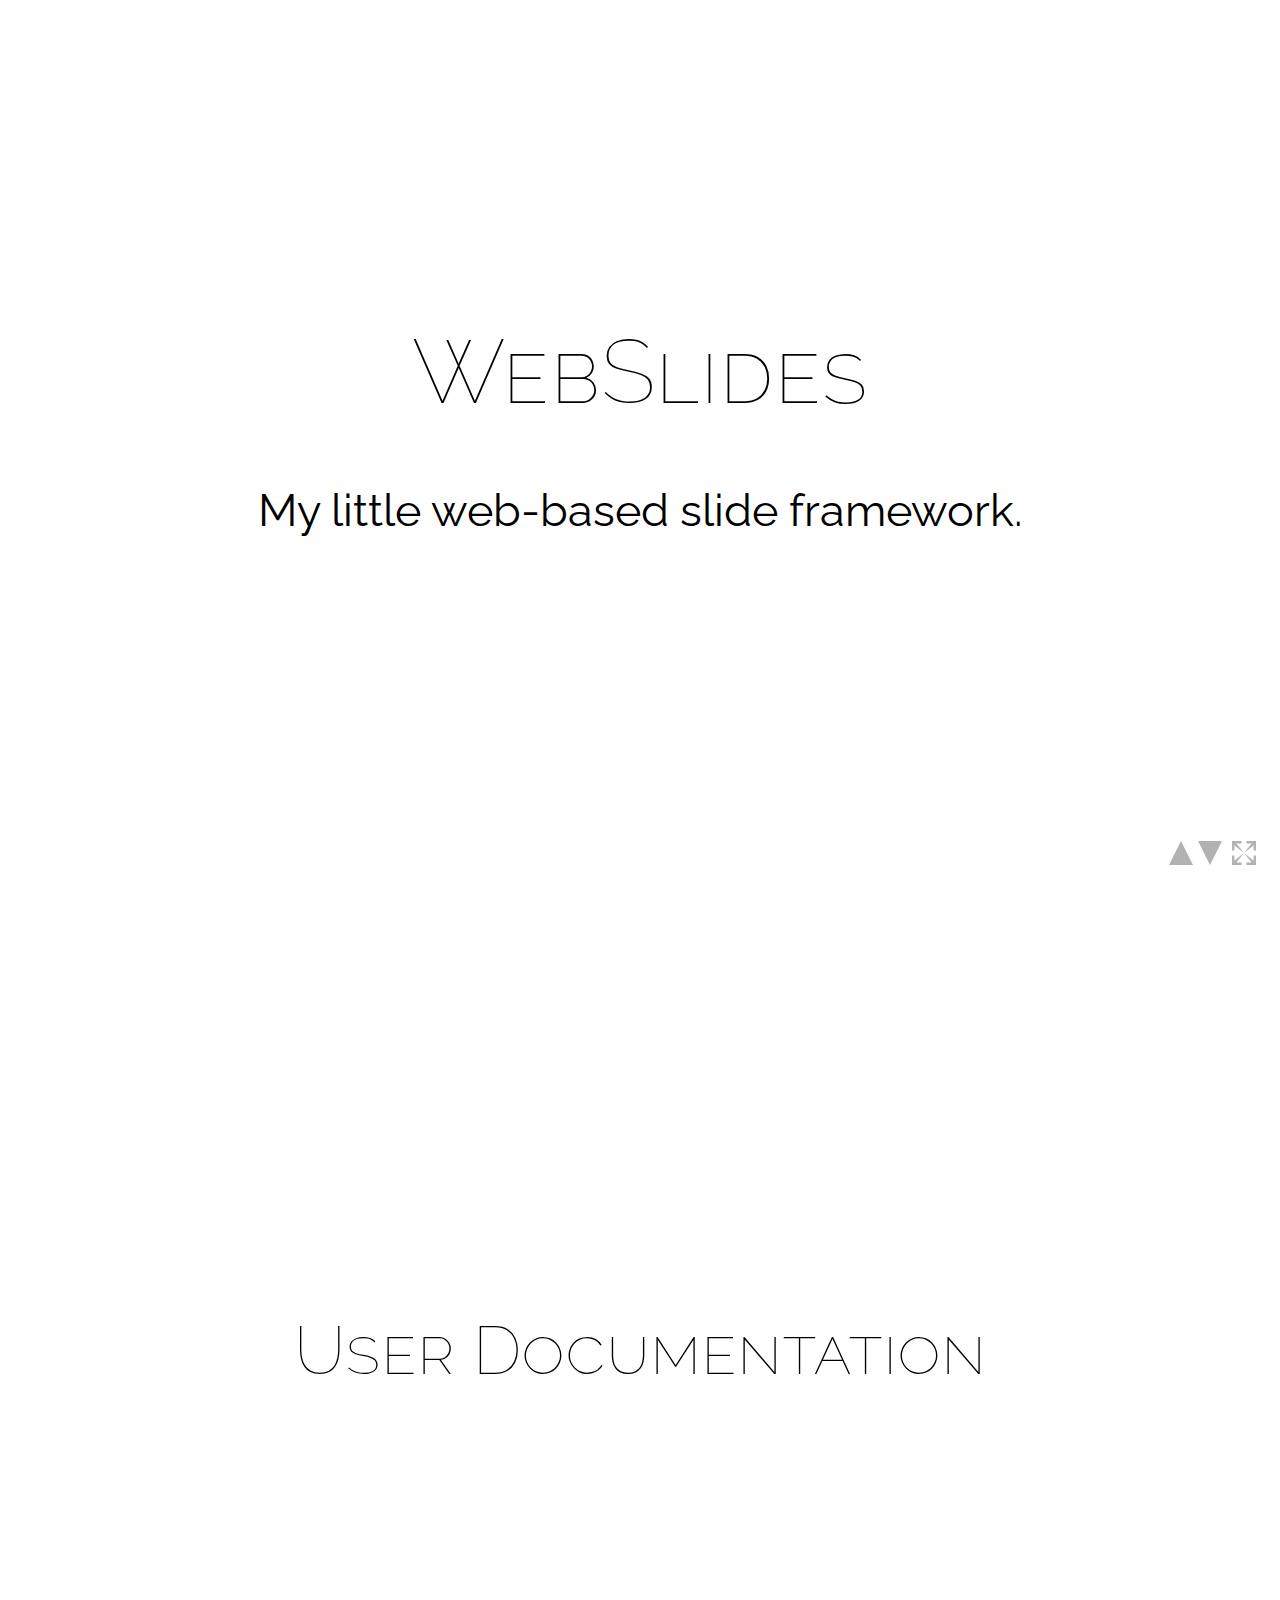
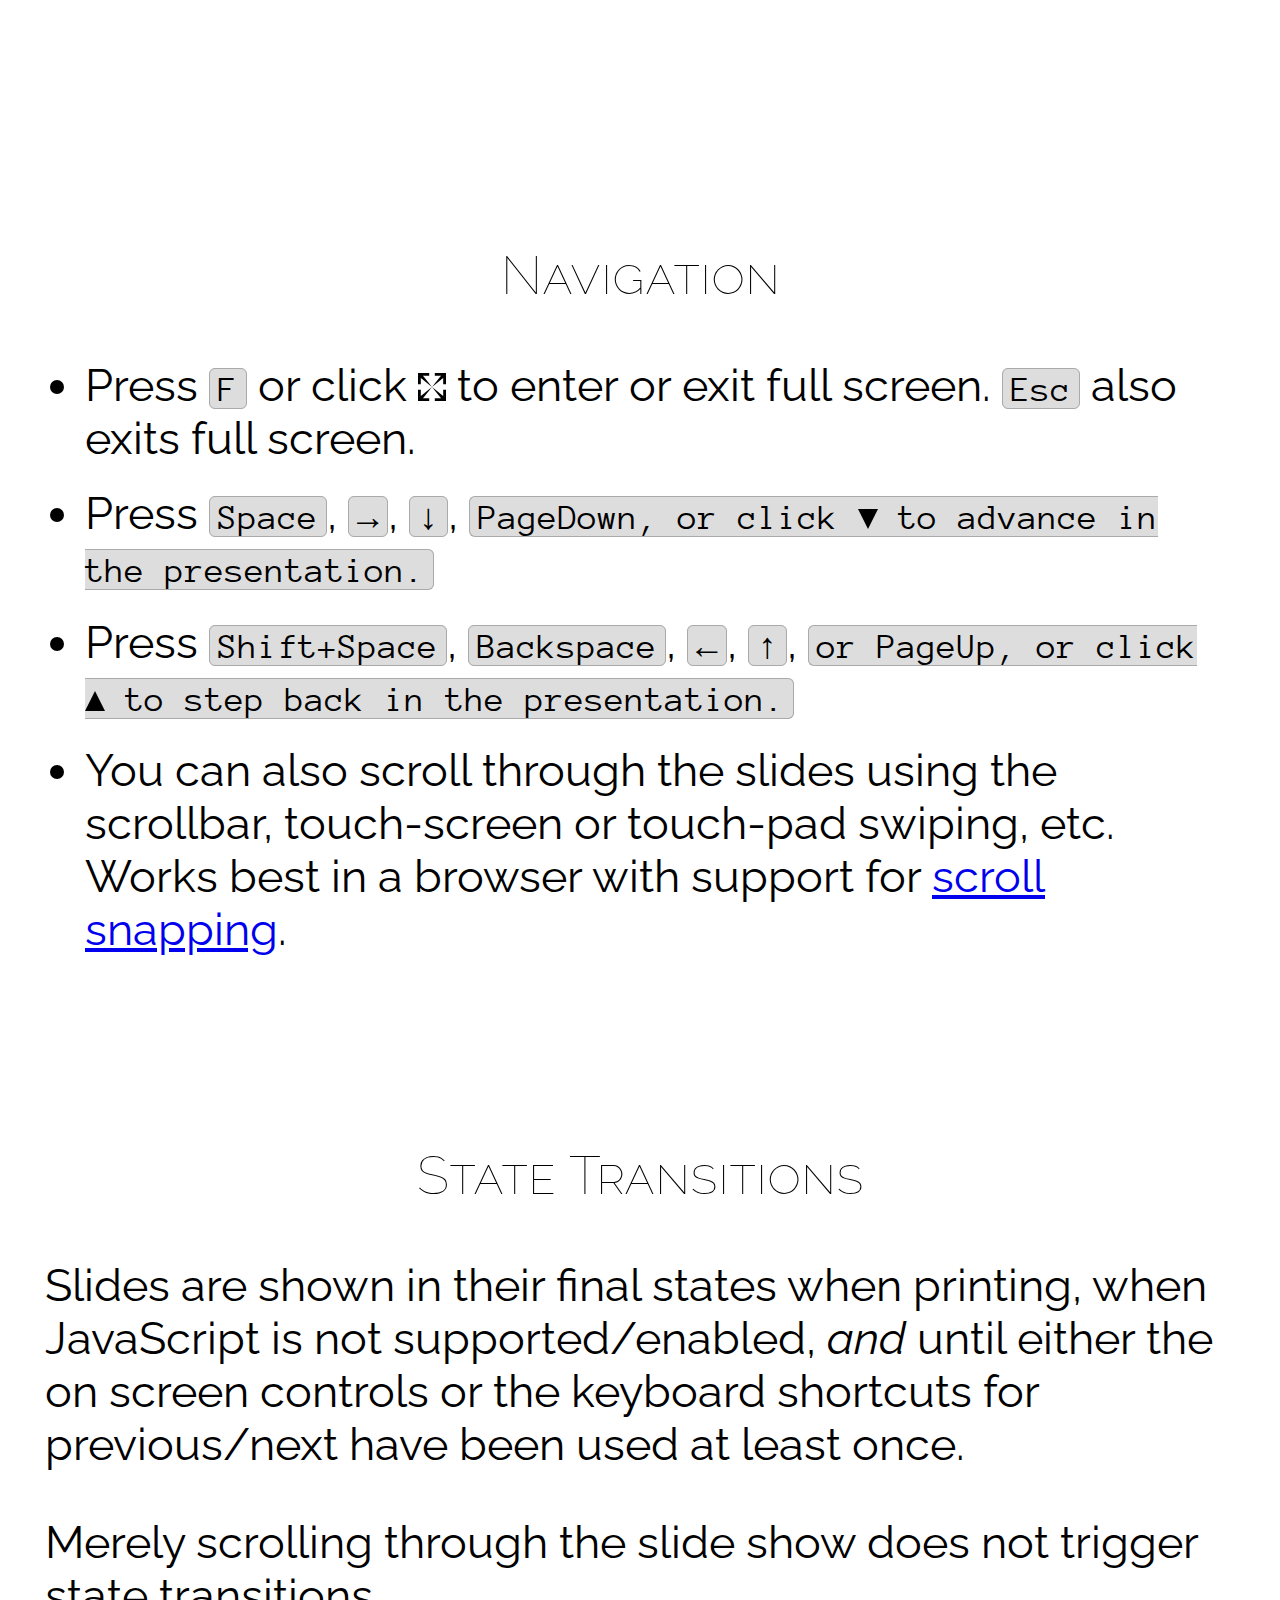
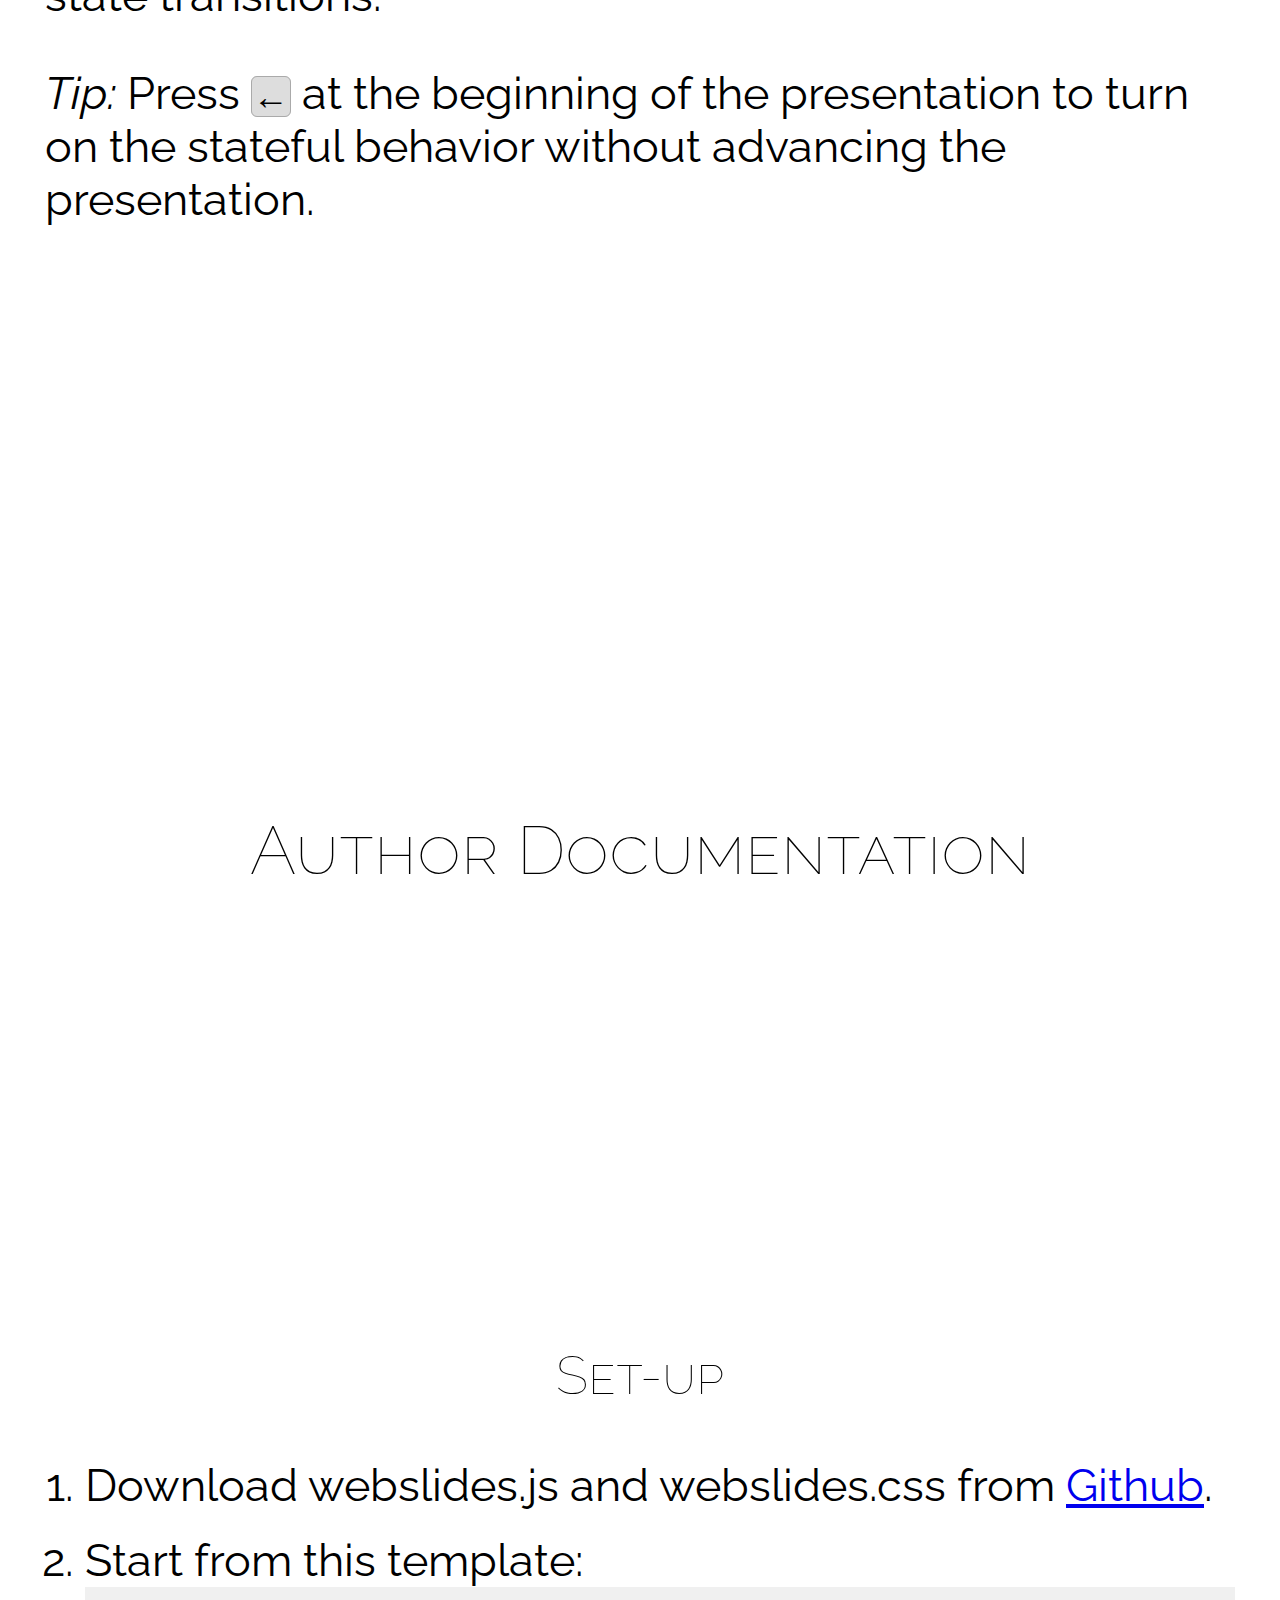
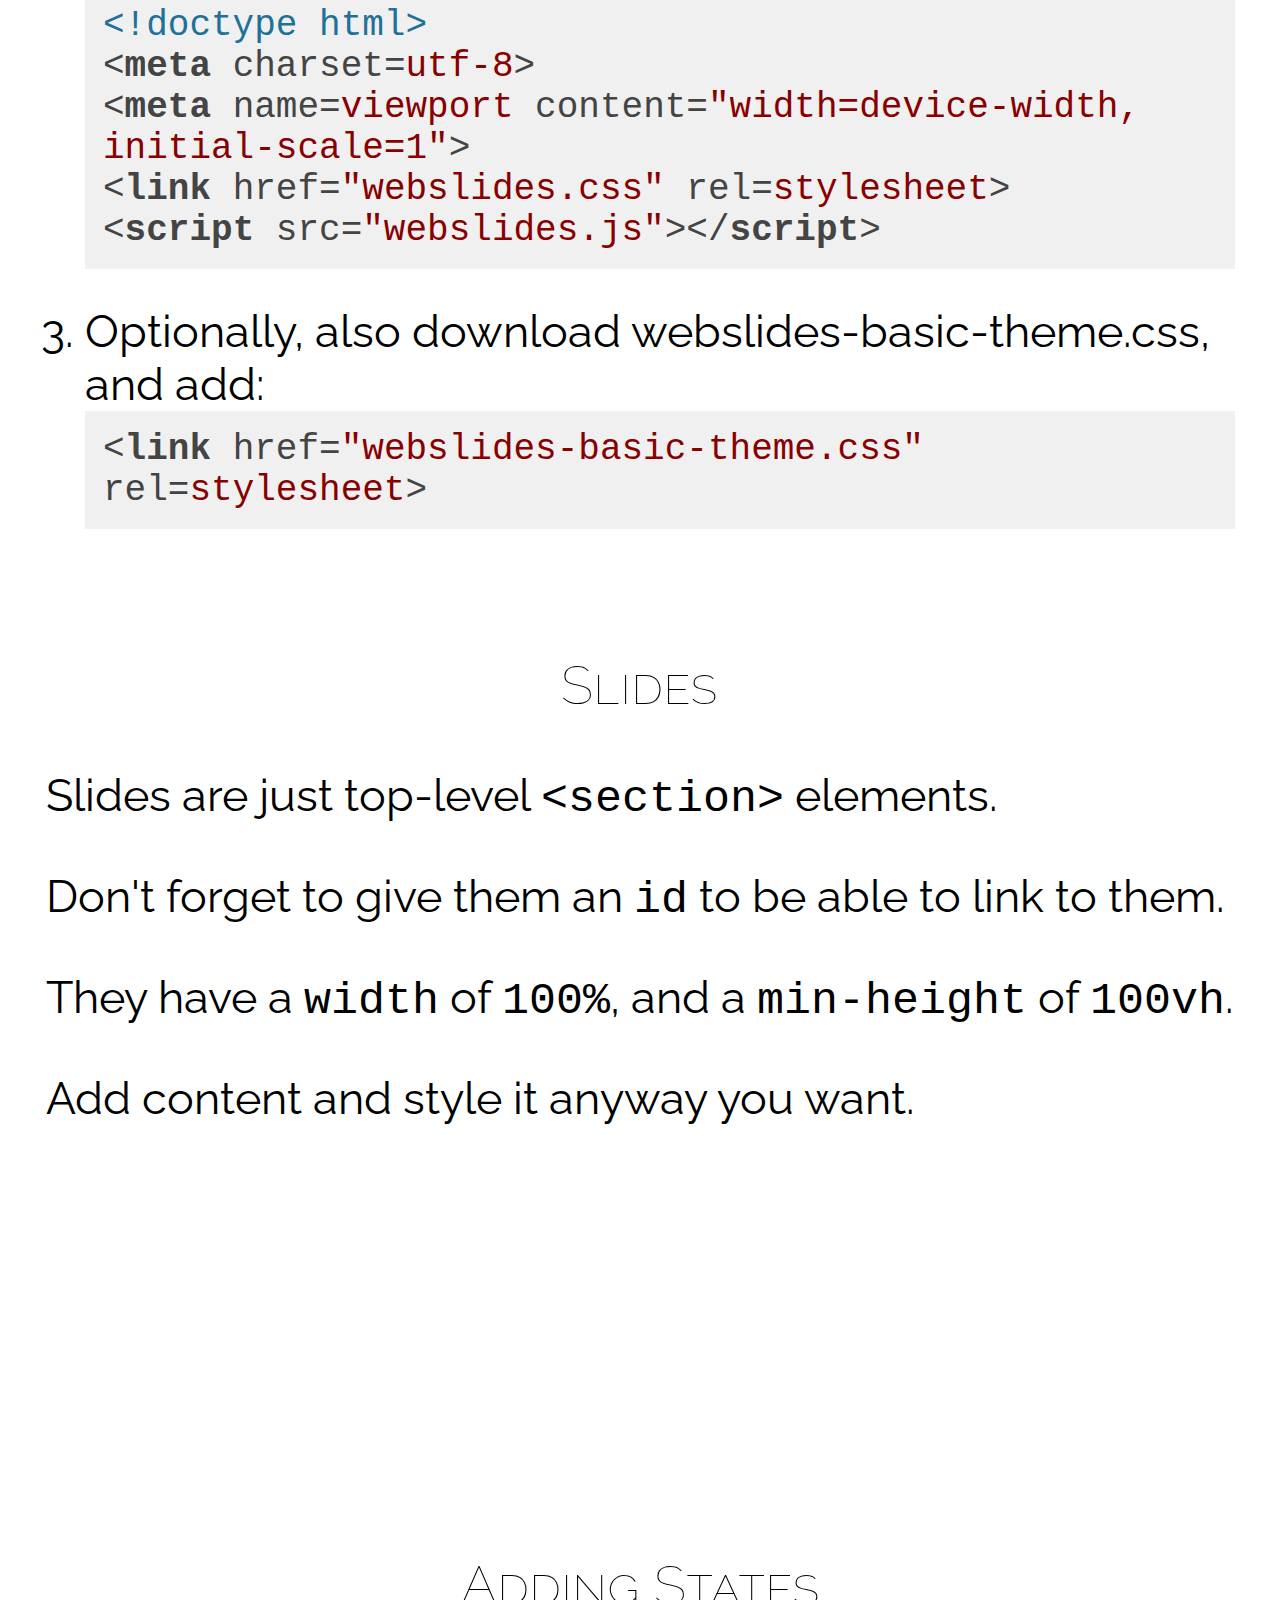
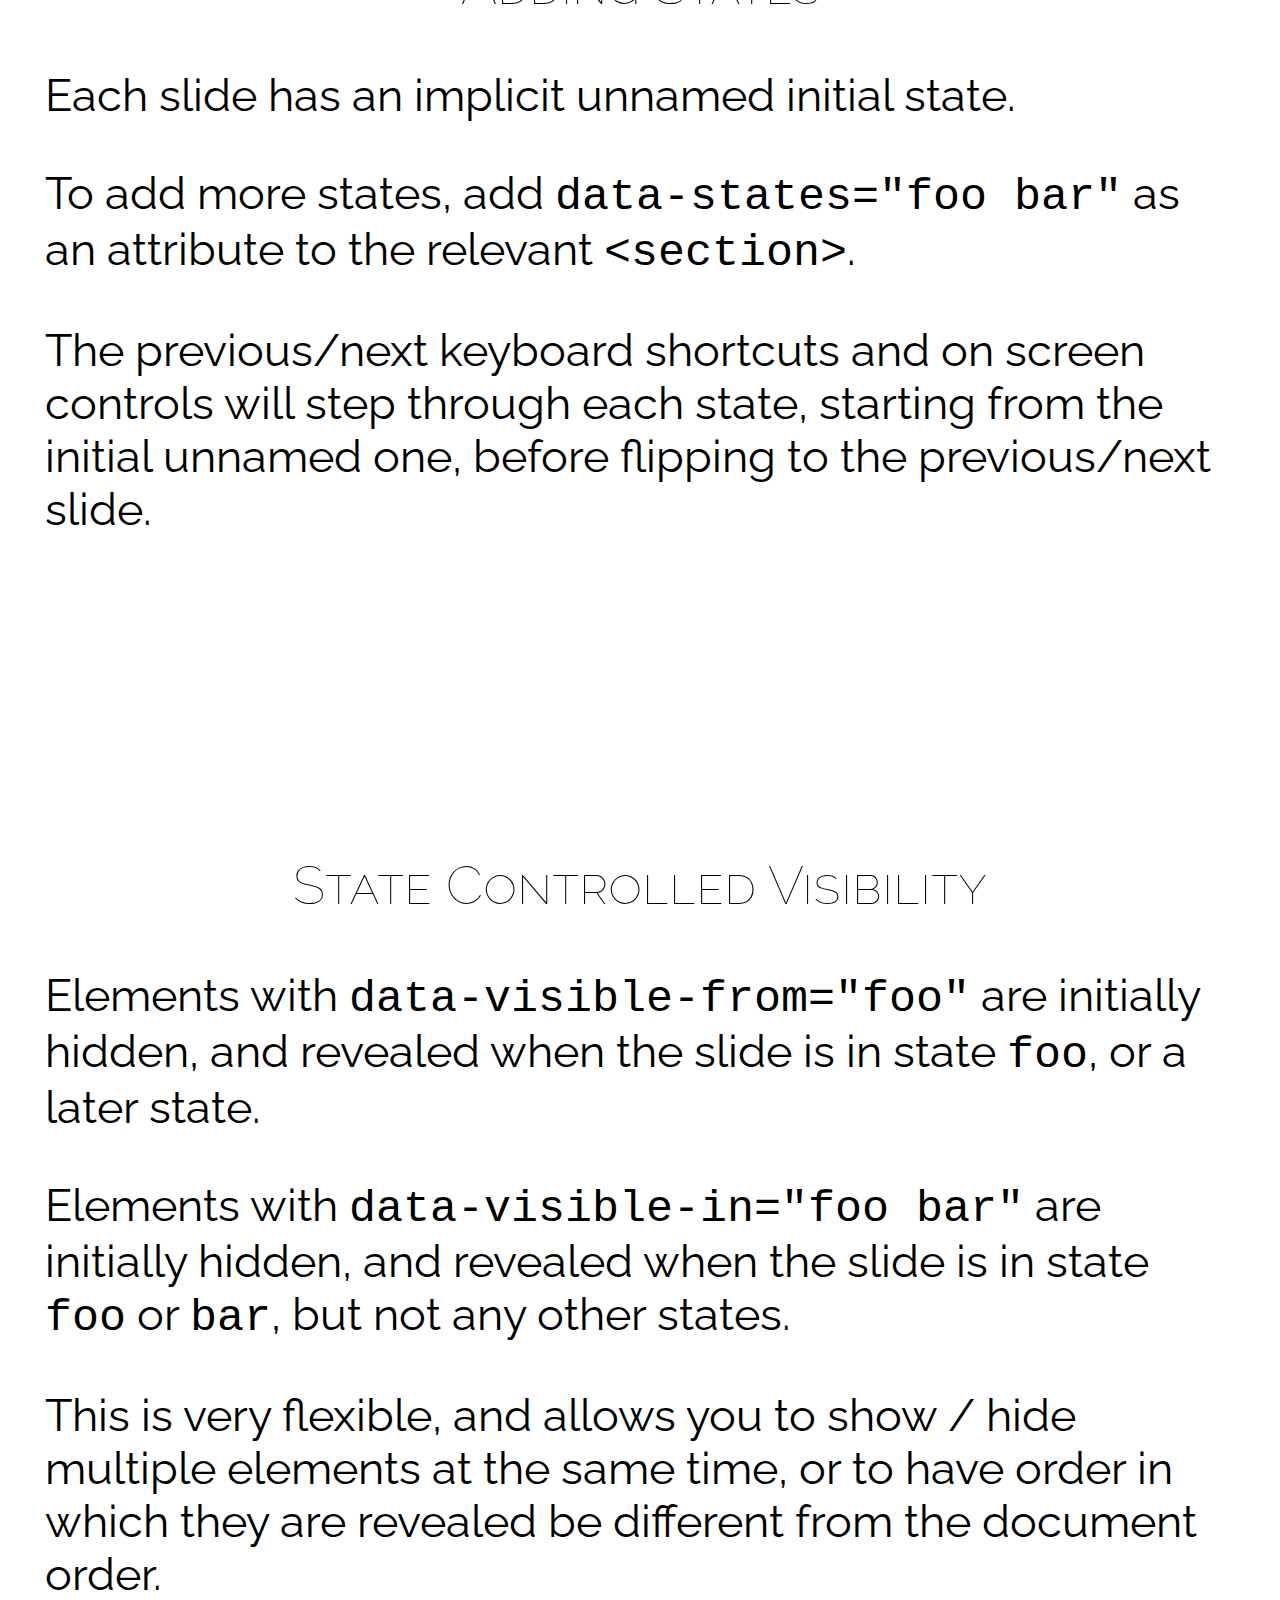
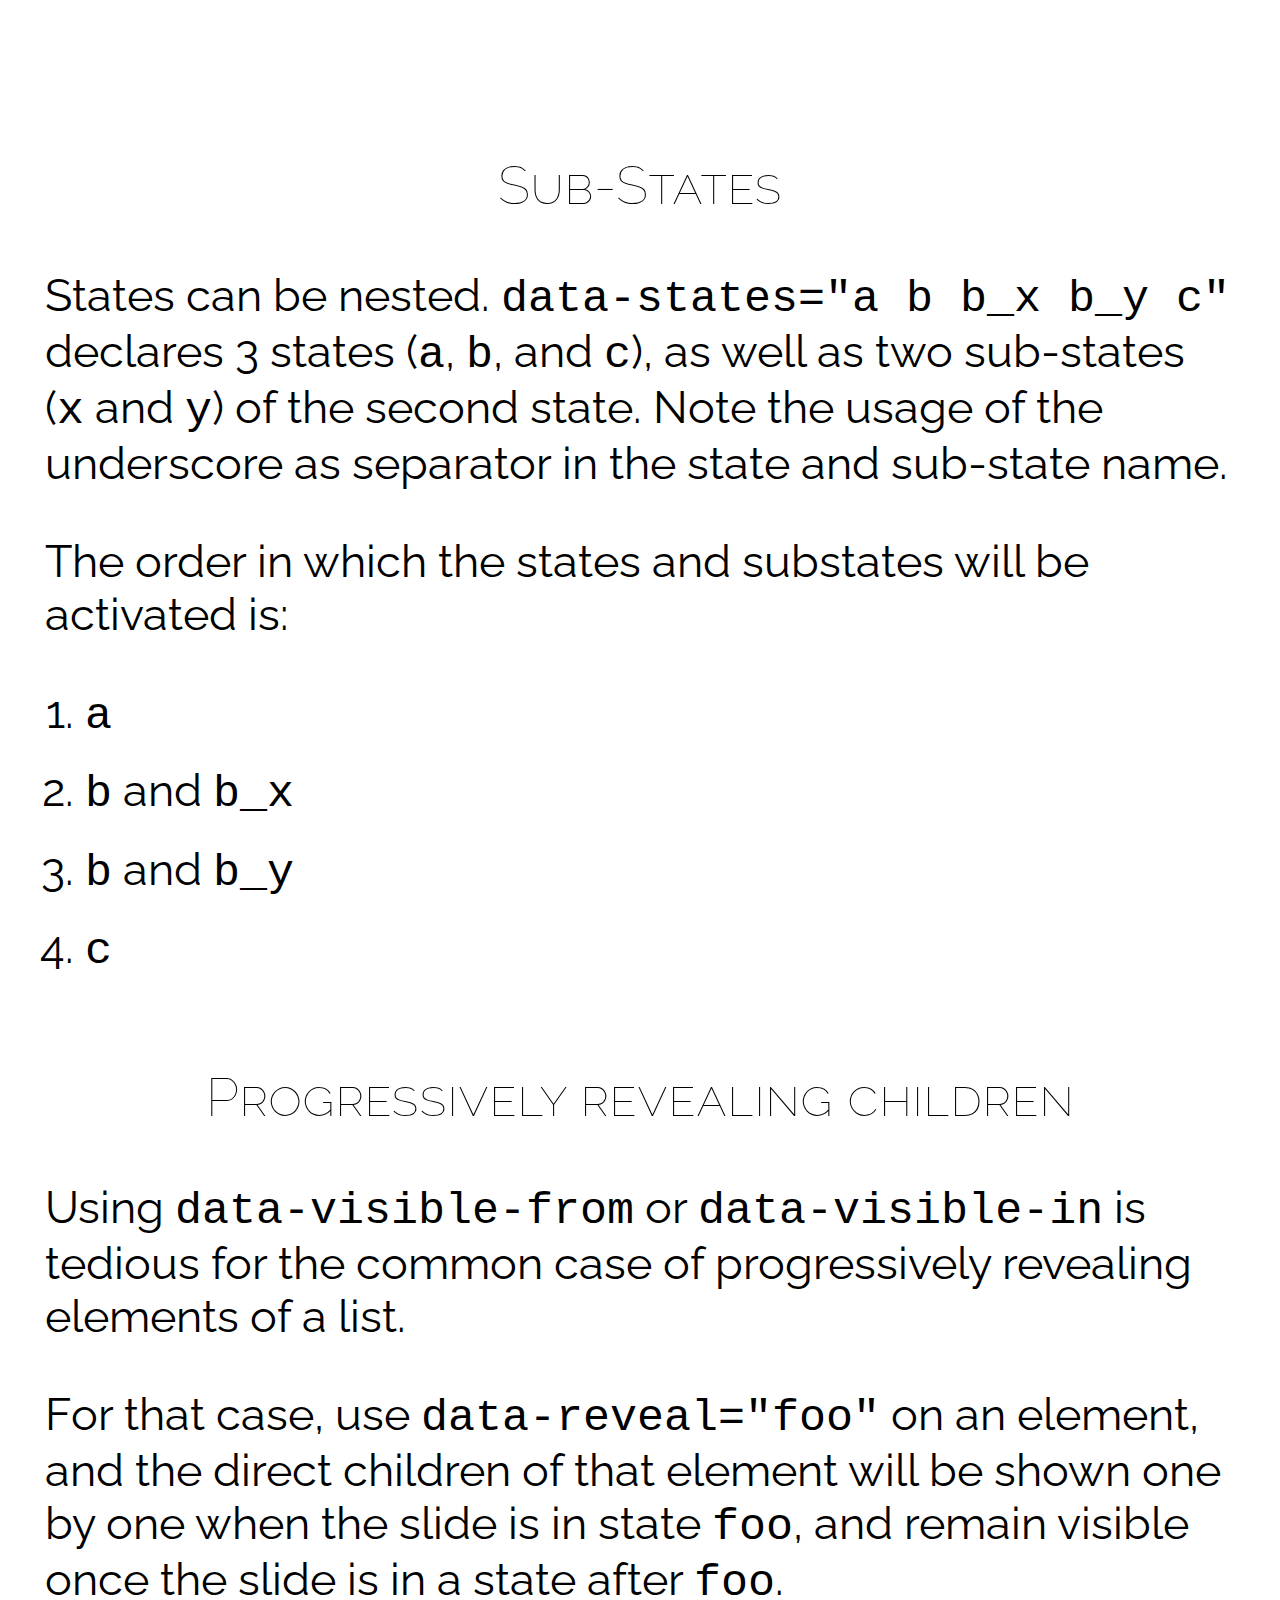
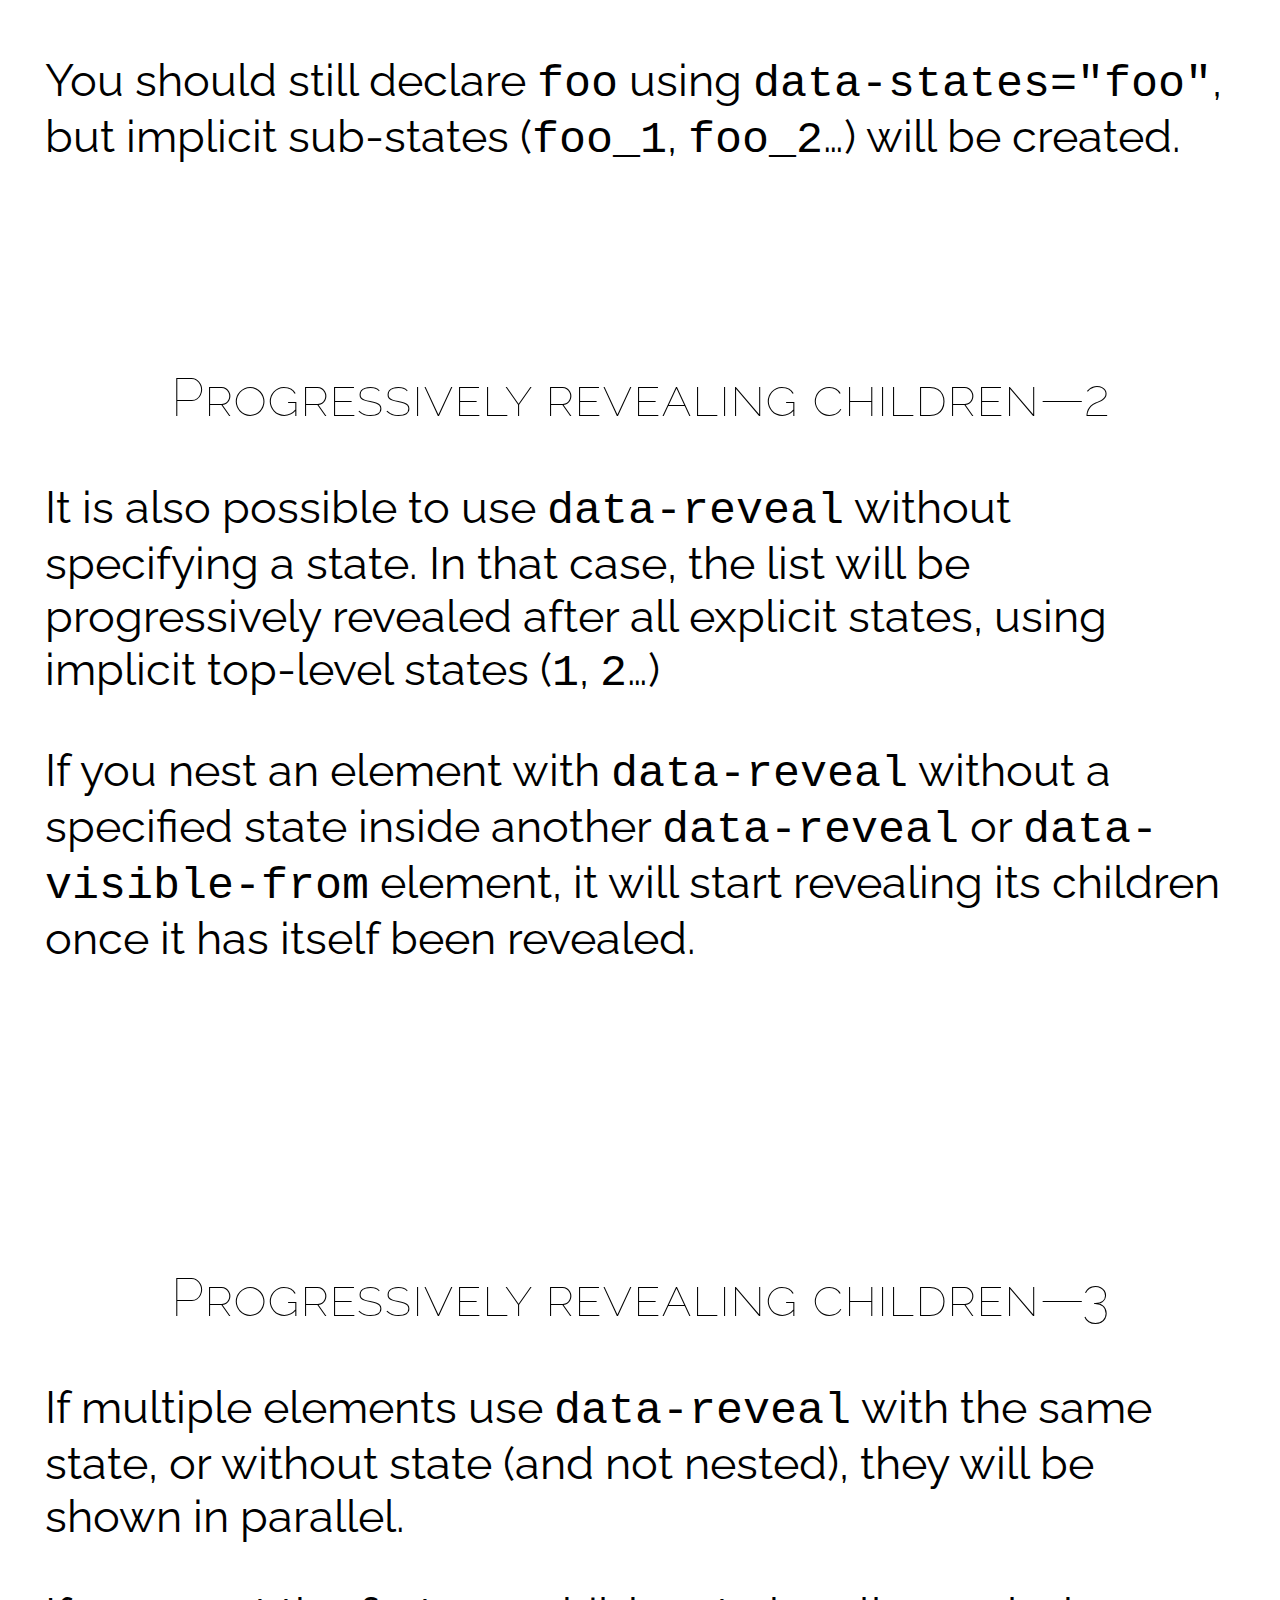
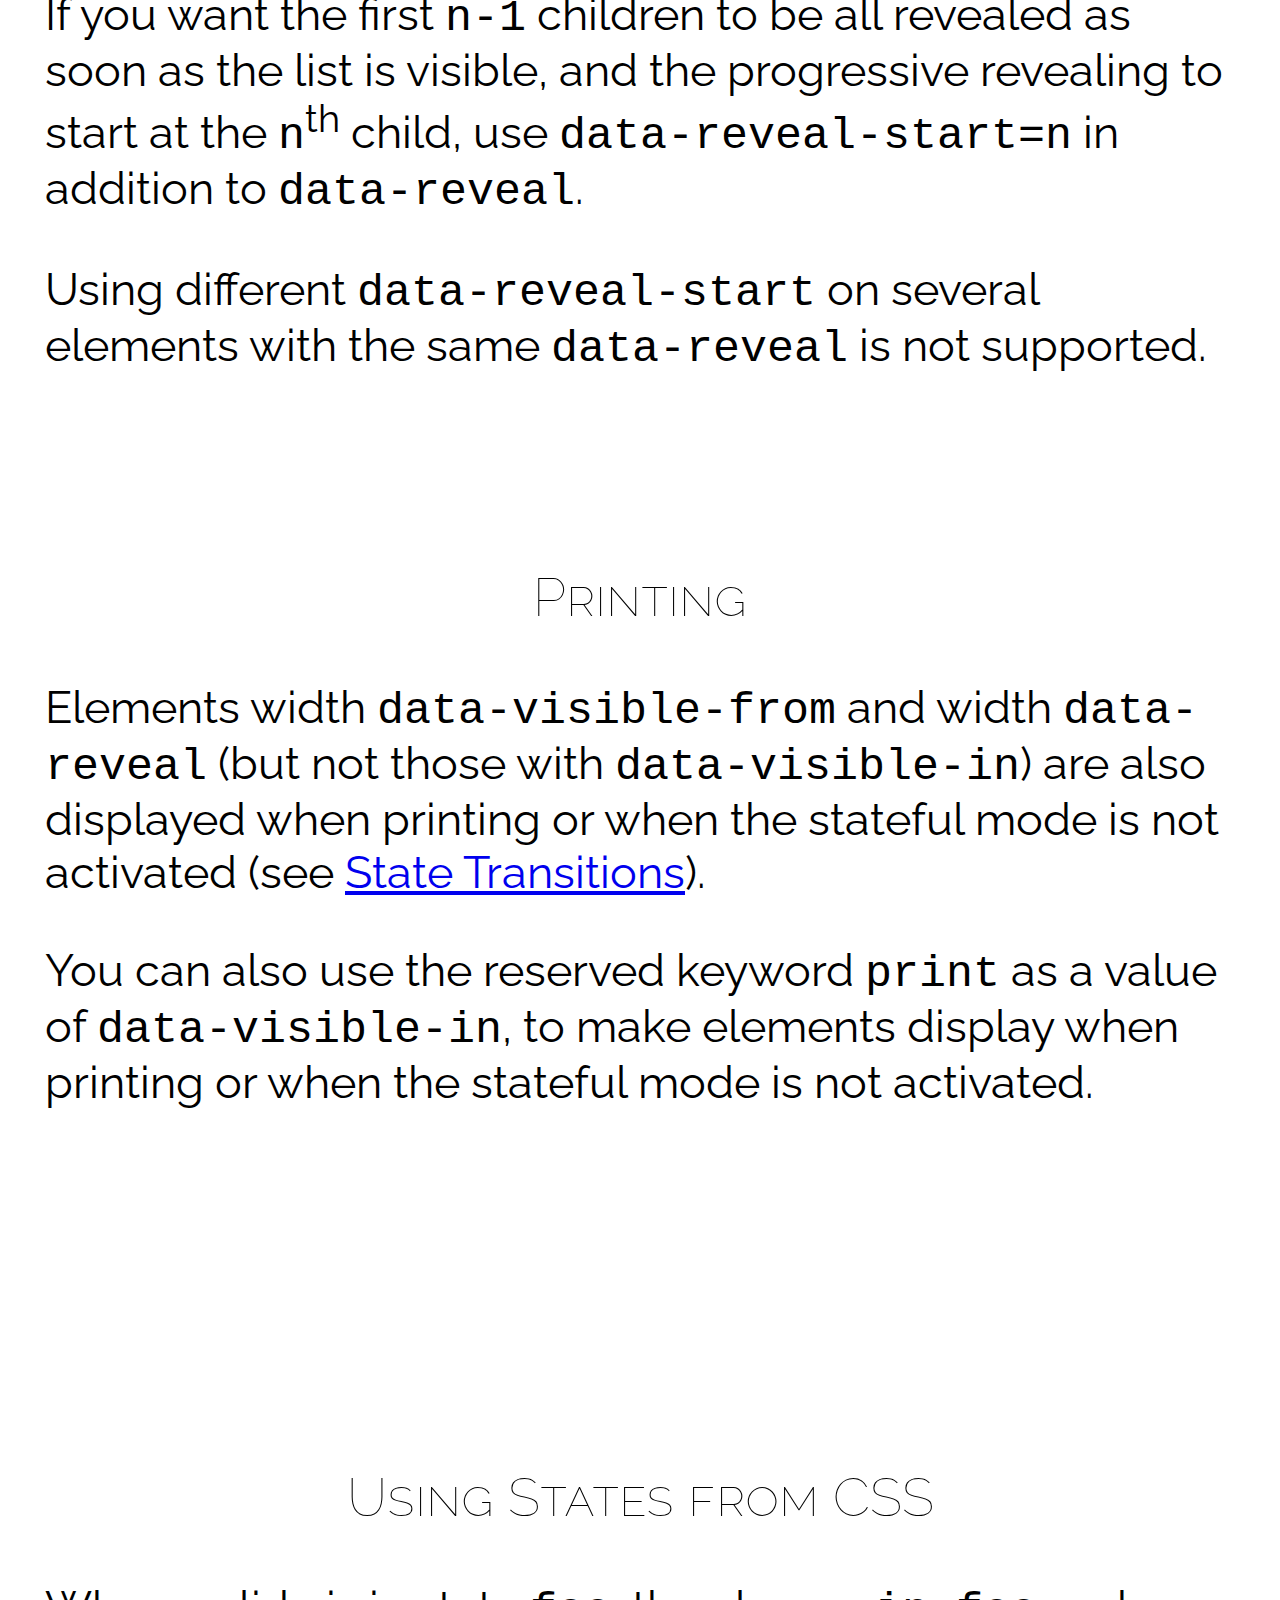
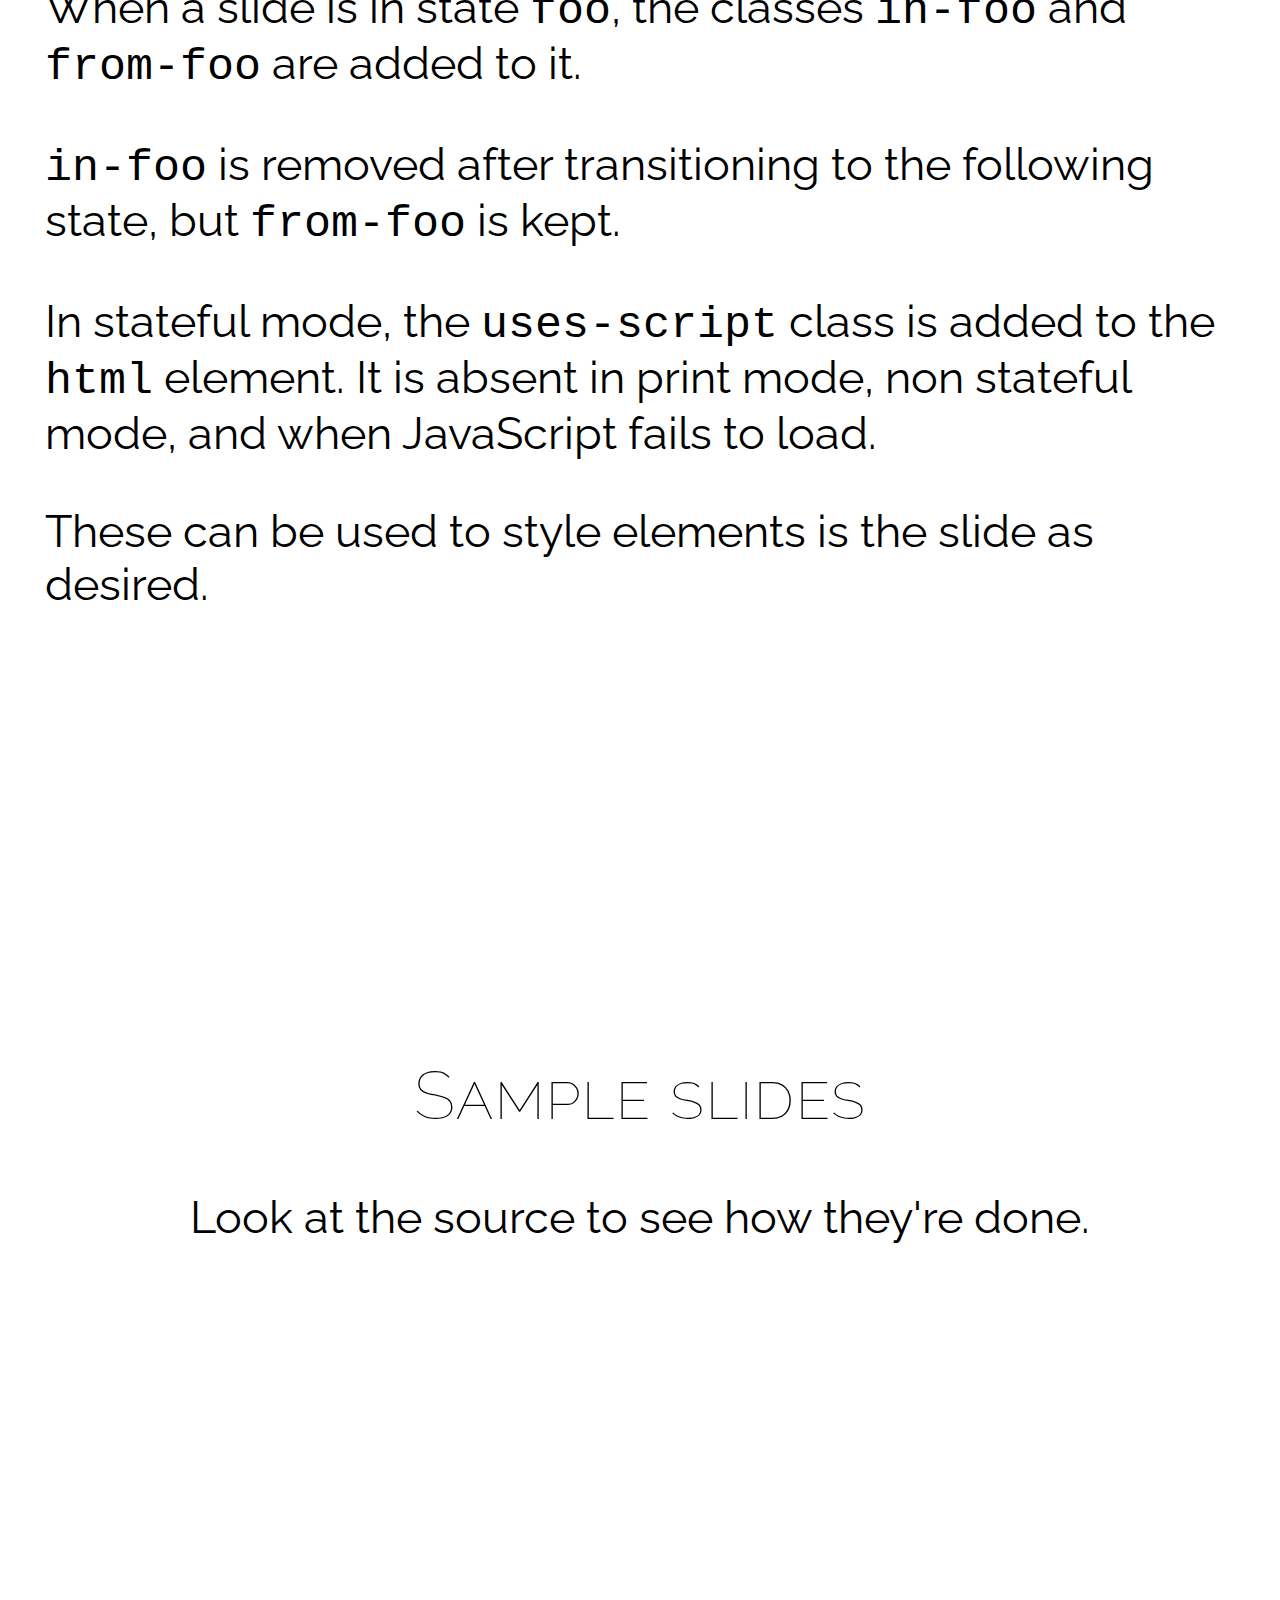
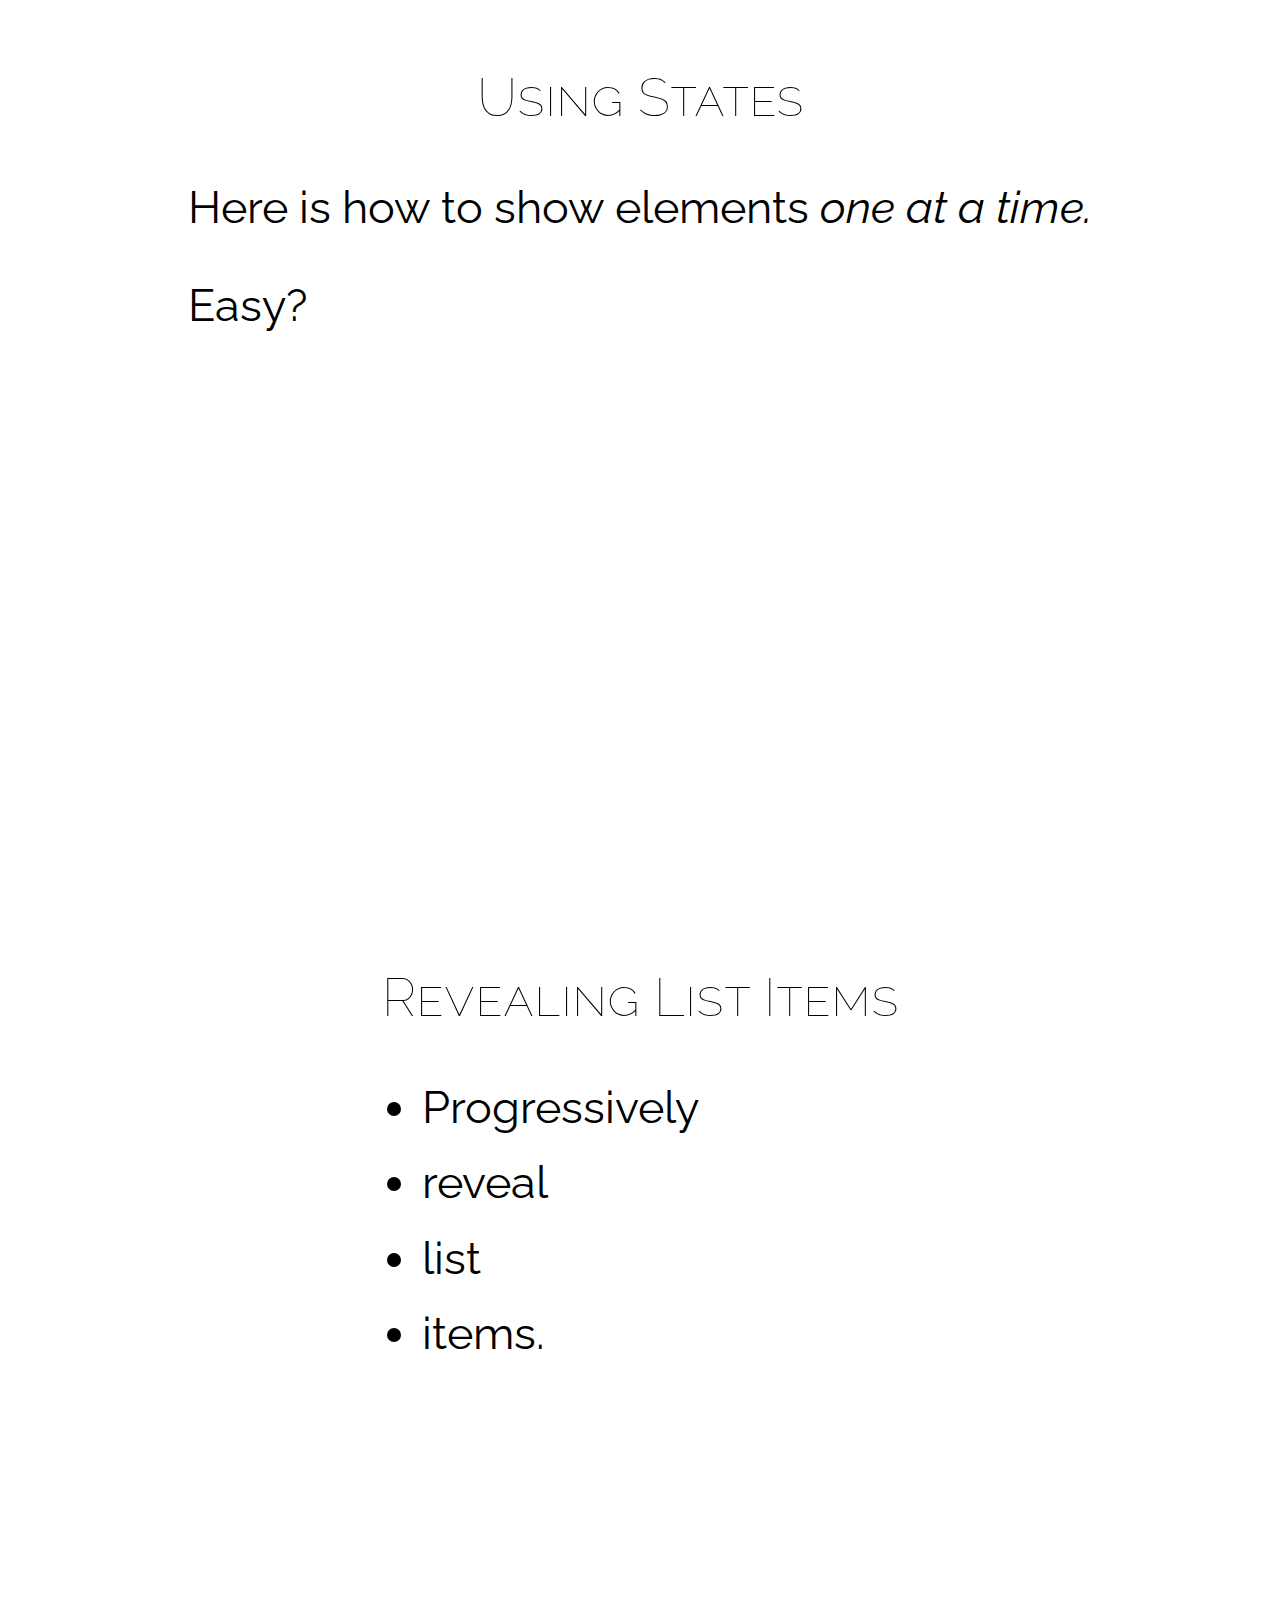
<file: index.html>
<!doctype html>
<html lang=en>
<meta charset="utf-8">
<meta name="viewport" content="width=device-width, initial-scale=1" >
<link rel="stylesheet" href="webslides.css">
<link rel="stylesheet" href="webslides-basic-theme.css">
<script src="webslides.js"></script>

<link rel="stylesheet" href="assets/default.min.css">
<script src="assets/highlight.pack.js"></script>

<style>
@import url('https://fonts.googleapis.com/css?family=Raleway:200,400,400i,700,700i');

@font-face {
	font-family: "Anonymous Pro";
	src: url('assets/Anonymous Pro Minus.ttf');
}

:root {
	font-family: "Raleway", sans-serif;
	font-size: 5vmin;
}
h1, h2, h3 {
	font-weight: 100;
	font-variant: small-caps;
}
h1 { font-size: 2em; }
.key {
	white-space nowrap;
	font-family: "Anonymous Pro", monospace;
	font-size: 0.8em;
	background: #ddd;
	padding: 0.1ch 0.4ch 0ch;
	border: solid 1px #aaa;
	border-radius: 0.3ch;
}
pre { font-size: 0.8em; }
</style>

<section id=cover>
	<div>
	<h1>WebSlides</h1>
	<p>My little web-based slide framework.
	</div>
</section>

<section id=user-doc>
	<h2>User Documentation</h2>
</section>

<section id=navigation>
	<h3>Navigation</h3>
	<ul>
		<li>
			Press <span class=key>F</span>
			or click <svg viewBox='0 0 10 10' style="width: 1ch;" width='16'><path fill='currentColor' d='M0,0 4,0 4,1 1,1 1,4 0,4z'/><path fill='currentColor' d='M10,0 6,0 6,1 9,1 9,4 10,4z'/><path fill='currentColor' d='M0,10 4,10 4,9 1,9 1,6 0,6z'/><path fill='currentColor' d='M10,10 6,10 6,9 9,9 9,6 10,6z'/><path fill='currentColor' d='M1,0 5,5 0,1z'/><path fill='currentColor' d='M9,0 5,5 10,1z'/><path fill='currentColor' d='M1,10 5,5 0,9z'/><path fill='currentColor' d='M9,10 5,5 10,9z'/></svg>
			to enter or exit full screen. <span class=key>Esc</span> also exits full screen.

		<li>
			Press <span class=key>Space</span>,
			<span class=key>→</span>,
			<span class=key>↓</span>,
			<span class=key>PageDown<span>,
			or click <svg viewBox='0 0 10 10' style="width: 1ch;" width='16'><path fill='currentColor' d='M0,0 5,10 10,0z'/></svg>
			to advance in the presentation.
		<li>
			Press <span class=key>Shift+Space</span>,
			<span class=key>Backspace</span>,
			<span class=key>←</span>,
			<span class=key>↑</span>,
			<span class=key>or PageUp<span>,
			or click <svg viewBox='0 0 10 10' style="width: 1ch;" width='16'><path fill='currentColor' d='M0,10 5,0 10,10z'/></svg>
			to step back in the presentation.

		<li>
			You can also scroll through the slides using the scrollbar, touch-screen or touch-pad swiping, etc.
			Works best in a browser with support for <a href="https://caniuse.com/#feat=css-snappoints">scroll snapping</a>.
</section>

<section id=state-transitions>
	<h3>State Transitions</h3>
	<p>Slides are shown in their final states when printing,
	when JavaScript is not supported/enabled,
	<em>and</em> until either the on screen controls or the keyboard shortcuts for previous/next
	have been used at least once.

	<p>Merely scrolling through the slide show does not trigger state transitions.

	<p><i>Tip:</i> Press <span class=key>←</span> at the beginning of the presentation
	to turn on the stateful behavior without advancing the presentation.

</section>

<section id=autor-doc>
	<h2>Author Documentation</h2>
</section>

<section>
	<h3>Set-up</h3>
	<ol>
		<li>Download <span class=file>webslides.js</span> and <span class=file>webslides.css</span>
		from <a href="https://www.github.com/frivoal/webslides">Github</a>.
		<li>Start from this template:
<pre><code class=html>&lt;!doctype html>
&lt;meta charset=utf-8>
&lt;meta name=viewport content="width=device-width, initial-scale=1">
&lt;link href="webslides.css" rel=stylesheet>
&lt;script src="webslides.js">&lt;/script></code></pre>
	<li>Optionally, also download <span class=file>webslides-basic-theme.css</span>, and add:
<pre><code class=html>&lt;link href="webslides-basic-theme.css" rel=stylesheet></code></pre>
	</ol>
</section>

<section id=slides>
	<h3>Slides</h3>
	<p>Slides are just top-level <code>&lt;section></code> elements.
	<p>Don't forget to give them an <code>id</code> to be able to link to them.
	<p>They have a <code>width</code> of <code>100%</code>, and a <code>min-height</code> of <code>100vh</code>.
	<p>Add content and style it anyway you want.
</section>

<section id=add-states>
	<h3>Adding States</h3>
	<p>Each slide has an implicit unnamed initial state.
	<p>To add more states, add <code>data-states="foo bar"</code> as an attribute to the relevant <code>&lt;section></code>.
	<p>The previous/next keyboard shortcuts and on screen controls will step through each state,
	starting from the initial unnamed one, before flipping to the previous/next slide.
</section>

<section id=state-visibility>
	<h3>State Controlled Visibility</h3>

	<p>Elements with <code>data-visible-from="foo"</code> are initially hidden,
	and revealed when the slide is in state <code>foo</code>, or a later state.

	<p>Elements with <code>data-visible-in="foo bar"</code> are initially hidden,
	and revealed when the slide is in state <code>foo</code> or <code>bar</code>,
	but not any other states.

	<p>This is very flexible,
	and allows you to show / hide multiple elements at the same time,
	or to have order in which they are revealed be different from the document order.

</section>

<section id=sub-states>
	<h3>Sub-States</h3>

	<p>States can be nested.
	<code>data-states="a b b_x b_y c"</code>
	declares 3 states (<code>a</code>, <code>b</code>, and <code>c</code>),
	as well as two sub-states (<code>x</code> and <code>y</code>) of the second state.
	Note the usage of the underscore as separator in the state and sub-state name.

	<p>The order in which the states and substates will be activated is:
	<ol>
		<li><code>a</code>
		<li><code>b</code> and <code>b_x</code>
		<li><code>b</code> and <code>b_y</code>
		<li><code>c</code>
	</ol>

</section>

<section id=reveal>
	<h3>Progressively revealing children</h3>

	<p>Using <code>data-visible-from</code> or <code>data-visible-in</code>
	is tedious for the common case
	of progressively revealing elements of a list.

	<p>For that case,
	use <code>data-reveal="foo"</code>
	on an element,
	and the direct children of that element will be shown one by one
	when the slide is in state <code>foo</code>,
	and remain visible once the slide is in a state after <code>foo</code>.

	<p>You should still declare <code>foo</code> using <code>data-states="foo"</code>,
	but implicit sub-states (<code>foo_1</code>, <code>foo_2</code>…) will be created.
</section>

<section id=reveal-2>
	<h3>Progressively revealing children—2</h3>

	<p>It is also possible to use <code>data-reveal</code> without specifying a state.
	In that case,
	the list will be progressively revealed
	after all explicit states,
	using implicit top-level states (<code>1</code>, <code>2</code>…)

	<p>If you nest an element with <code>data-reveal</code> without a specified state
	inside another <code>data-reveal</code> or <code>data-visible-from</code> element,
	it will start revealing its children
	once it has itself been revealed.
</section>

<section id=reveal-3>
	<h3>Progressively revealing children—3</h3>

	<p>If multiple elements use <code>data-reveal</code> with the same state,
	or without state (and not nested),
	they will be shown in parallel.

	<p>If you want the first <code>n-1</code> children to be all revealed
	as soon as the list is visible,
	and the progressive revealing to start at the <code>n</code><sup>th</sup> child,
	use <code>data-reveal-start=n</code> in addition to <code>data-reveal</code>.

	<p>Using different <code>data-reveal-start</code>
	on several elements with the same <code>data-reveal</code>
	is not supported.
</section>

<section id=printing>
	<h3>Printing</h3>

	<p>Elements width <code>data-visible-from</code>
	and width <code>data-reveal</code>
	(but not those with <code>data-visible-in</code>)
	are also displayed when printing or when the stateful mode is not activated
	(see <a href="#state-transitions">State Transitions</a>).

	<p>You can also use the reserved keyword <code>print</code> as a value of <code>data-visible-in</code>,
	to make elements display when printing or when the stateful mode is not activated.
</section>

<section id=using-states>
	<h3>Using States from CSS</h3>
	<p>When a slide is in state <code>foo</code>,
	the classes <code>in-foo</code> and <code>from-foo</code> are added to it.

	<p><code>in-foo</code> is removed after transitioning to the following state,
	but <code>from-foo</code> is kept.

	<p>In stateful mode, the <code>uses-script</code> class is added to the <code>html</code> element.
	It is absent in print mode, non stateful mode, and when JavaScript fails to load.

	<p>These can be used to style elements is the slide as desired.
</section>

<section id=samples>
	<div>
		<h2>Sample slides</h2>
		<p>Look at the source to see how they're done.
	</div>
</section>

<section data-states="first next last" id=ex-states>
	<h3>Using States</h3>
	<p data-visible-from=first>Here is how to show elements
	<em data-visible-from=next>one at a time.</em>
	<p data-visible-from=last>Easy?
</section>

<section id=ex-reveal>
	<h3>Revealing List Items</h3>
	<ul data-reveal>
		<li>Progressively
		<li>reveal
		<li>list
		<li>items.
	</ul>
</section>

<section id=ex-reveal-start>
	<h3>Revealing List Items, with explicit start</h3>
	<p>The first list element is visible from the start, and we unroll from the second.
	<ul data-reveal data-reveal-start=2>
		<li>Progressively
		<li>reveal
		<li>list
		<li>items.
	</ul>
</section>

<section id=ex-reveal-slide data-reveal>
	<h3>Using <code>data-reveal</code> on the slide</h3>
	<p>No need for an actual list or any kind of nested markup.
	<p>You can you it directly on the slide.
</section>

<section id=ex-nest-reveal>
<style>
</style>
	<h3>Nesting Revealing lists</h3>
	<ul data-reveal>
		<li>progressively
		<li>reveal
		<li>list
			<ol data-reveal>
				<li>even
				<li>nested
				<li>ones
					<ol data-reveal>
						<li>nesting
						<li>further
					</ol>
			</ol>
		<li>items.
	</ul>
</section>


<section data-states="first l last" id=ex-reveal-explicit>
	<h3>Revealing at an Explicit State</h3>
	<p data-visible-from=first>Here is how to
	<ul data-reveal=l>
		<li>Implicitly!
		<li>In Parallel!
	</ul>
	<ul data-reveal=l>
		<li>Progressively
		<li>reveal
		<li>list
		<li>items.
	</ul>
	<p data-visible-from=last>Easy?
</section>


<section data-states="l" id=ex-sub>
	<h3>Revealing list and using Sub-States</h3>
	<p data-visible-from=l>How about some sub-states?
	<ul data-reveal=l>
		<li>progressively
		<li>reveal
		<li>list
			<ol data-reveal>
				<li>even
				<li>nested
				<li>ones
			</ol>
		<li>items.
	</ul>
<style>
#ex-sub.in-l_3 ol { background: pink; }
</style>
</section>

<section data-states="l1 l2 l3 l4" id=ex-styling>
	<h3>Explicitly Style States</h3>
	<ul>
		<li data-visible-from=l1>Progressively reveal
		<li data-visible-from=l2>list items.
		<li data-visible-from=l3>Gray out
		<li data-visible-from=l4>all but the last.
	</ul>
<style>
#ex-styling li { color: gray; }
#ex-styling.in-l1 [data-visible-from=l1],
#ex-styling.in-l2 [data-visible-from=l2],
#ex-styling.in-l3 [data-visible-from=l3],
#ex-styling.in-l4 [data-visible-from=l4] {
	color: black;
}
:root:not(.uses-script) #ex-styling li { color: black; }
</style>
</section>

<section id=ex-free-style>
<div>
	<h3>Styling Freedom</h3>

	<p>You can mix writing modes as well,
	no sweat.
	This does not disturb the slide system.
</div>
<style>
#ex-free-style { writing-mode: vertical-rl; }
#ex-free-style h3 { text-orientation: upright; }
#ex-free-style div { margin: auto; }
</style>
</section>

<section id=ex-complex data-states="t1 t2 t3">
	<h3>Revealing and Highlighting Complex Markup</h3>

	<table>
		<tr>
			<th>Foo
			<td data-visible-from=t1>Progressive content
		<tr>
			<th>Bar
			<td data-visible-from=t2>and temporary highlights
		<tr>
			<th>Baz
			<td data-visible-from=t3>on parts of a table
	</table>
<style>
#ex-complex table { border-collapse: collapse; }
#ex-complex td, #ex-complex th { border: solid 2px; }
#ex-complex.in-t2 tr:nth-child(2) { background: lightpink; }
</style>
</section>

<section id=ex-anim data-states="anim1 anim2 stop">
	<h3>Controlling Animations</h3>

	<ul>
		<li data-visible-from=anim1>Animation 1 starts
		<li data-visible-from=anim2>Animation 2 starts
		<li data-visible-from=stop>Both animations stop
	</ul>
	<p data-visible-in=print>This slide has animated content.
	<div id=a1></div>
	<div id=a2></div>
<style>
#ex-anim div {
	border: solid 50px;
	border-radius: 50px;
	border-top-color: blue;
	border-bottom-color: red;
	border-left-color: yellow;
	border-right-color: purple;
	position: absolute;
}
#a1 {
	left: 0;
	bottom: 0;
}
#a2 {
	right: 0;
	top: 0;
}
#ex-anim.in-anim1 #a1,
#ex-anim.in-anim2 #a1 {
	animation: spin 2s linear infinite;
}
#ex-anim.in-anim2 #a2 {
	animation: bounce 1s ease-in-out infinite alternate;
}
@keyframes spin {
  from { transform: rotate(0deg); }
  to { transform: rotate(360deg); }
}
@keyframes bounce {
  from { height: 0; }
  to { height: 50vh; }
}
</style>
</section>
<script>hljs.initHighlightingOnLoad();</script>
</file>
<file: webslides.css>
/* MIT License

Copyright 2018–2019 Florian Rivoal

Permission is hereby granted, free of charge, to any person obtaining a copy
of this software and associated documentation files (the "Software"), to deal
in the Software without restriction, including without limitation the rights
to use, copy, modify, merge, publish, distribute, sublicense, and/or sell
copies of the Software, and to permit persons to whom the Software is
furnished to do so, subject to the following conditions:

The above copyright notice and this permission notice shall be included in all
copies or substantial portions of the Software.

THE SOFTWARE IS PROVIDED "AS IS", WITHOUT WARRANTY OF ANY KIND, EXPRESS OR
IMPLIED, INCLUDING BUT NOT LIMITED TO THE WARRANTIES OF MERCHANTABILITY,
FITNESS FOR A PARTICULAR PURPOSE AND NONINFRINGEMENT. IN NO EVENT SHALL THE
AUTHORS OR COPYRIGHT HOLDERS BE LIABLE FOR ANY CLAIM, DAMAGES OR OTHER
LIABILITY, WHETHER IN AN ACTION OF CONTRACT, TORT OR OTHERWISE, ARISING FROM,
OUT OF OR IN CONNECTION WITH THE SOFTWARE OR THE USE OR OTHER DEALINGS IN THE
SOFTWARE.
*/

/* Slide structure */
body {
	margin: 0;
}
section {
	box-sizing: border-box;
	width: 100%;
	min-height: 100vh;
	overflow: hidden;
	page-break-after: always;
	break-after: page;
}

/* Snapping */
:root,
body /* should not be needed, but doesn't work in safari if missing */ {
	/* old style */
	-ms-scroll-snap-type: mandatory;
	scroll-snap-type: mandatory;
	-ms-scroll-snap-destination: 50% 0%;
	scroll-snap-destination: 50% 0%;

	/* new style */
	scroll-snap-type: block mandatory;
}
section {
	/* new style */
	scroll-snap-align: start;

	/* old style */
	-ms-scroll-snap-coordinate: 50% 0%;
	scroll-snap-coordinate: 50% 0%;
}

/* State management */
:root.uses-script [data-visible-from],
:root.uses-script [data-reveal] > *,
[data-visible-in] {
	visibility: hidden;
}
@media print {
	[data-visible-in~=print] {
		visibility: visible !important;
	}
	[data-visible-from] { visibility: visible !important; }
	[data-reveal] > * { visibility: visible !important; }
}
:root:not(.uses-script) [data-visible-in~=print] { visibility: visible !important; }

/* Navigation buttons */
@media print { #nav_btns { display: none; } }
#nav_btns {
	position: fixed;
	bottom: 0;
	right: 0;
	margin: 24px;
	opacity: 0.3;
}
#nav_btns button {
	-webkit-appearance: none;
	-moz-appearance: none;
	-ms-appearance: none;
	-o-appearance: none;
	appearance: none;
	background: none;
	border: none;
	display: inline;
	padding: 0;
	border: 0;
	margin: 0;
	color: inherit;
}
#nav_btns svg {
	width: 24px;
	margin-right: 5px;
}
#nav_btns button:last-of-type svg { margin: 0 0 0 5px;}
#nav_btns:hover { opacity: 1; }
@media (pointer: coarse) {
	#nav_btns svg {
		width: 8vmin;
		margin-right: 15px;
	}
}
</file>
<file: webslides-basic-theme.css>
:root {
	font-size: 6vmin;
}
section {
	display: flex;
	flex-flow: column wrap;
	align-content: center;
	justify-content: flex-start;
	padding: 1em;
	position: relative;
}
section > :last-child {
	margin-bottom: 0;
}
section > :first-child:last-child {
	margin: auto;
}
section.center > * {
	margin-left: auto;
	margin-right: auto;
}
section.center > :first-child {
	margin-top: auto;
}
section > :last-child {
	margin-bottom: auto;
}
h1, h2, h3 {
	text-align: center;
}
pre {
	white-space: pre-wrap;
}
h1, h2, h3, h4, h5, h6, p, dl, ul, ol, li, figure, pre {
	margin-top: 0;
}
li > ul,
li > ol {
	margin-top: 0.5em;
}
li {
	margin-bottom: 0.5em;
}
li:last-child {
	margin-bottom: 0;
}
</file>
<file: assets/default.min.css>
.hljs{display:block;overflow-x:auto;padding:0.5em;background:#F0F0F0}.hljs,.hljs-subst{color:#444}.hljs-comment{color:#888888}.hljs-keyword,.hljs-attribute,.hljs-selector-tag,.hljs-meta-keyword,.hljs-doctag,.hljs-name{font-weight:bold}.hljs-type,.hljs-string,.hljs-number,.hljs-selector-id,.hljs-selector-class,.hljs-quote,.hljs-template-tag,.hljs-deletion{color:#880000}.hljs-title,.hljs-section{color:#880000;font-weight:bold}.hljs-regexp,.hljs-symbol,.hljs-variable,.hljs-template-variable,.hljs-link,.hljs-selector-attr,.hljs-selector-pseudo{color:#BC6060}.hljs-literal{color:#78A960}.hljs-built_in,.hljs-bullet,.hljs-code,.hljs-addition{color:#397300}.hljs-meta{color:#1f7199}.hljs-meta-string{color:#4d99bf}.hljs-emphasis{font-style:italic}.hljs-strong{font-weight:bold}
</file>
